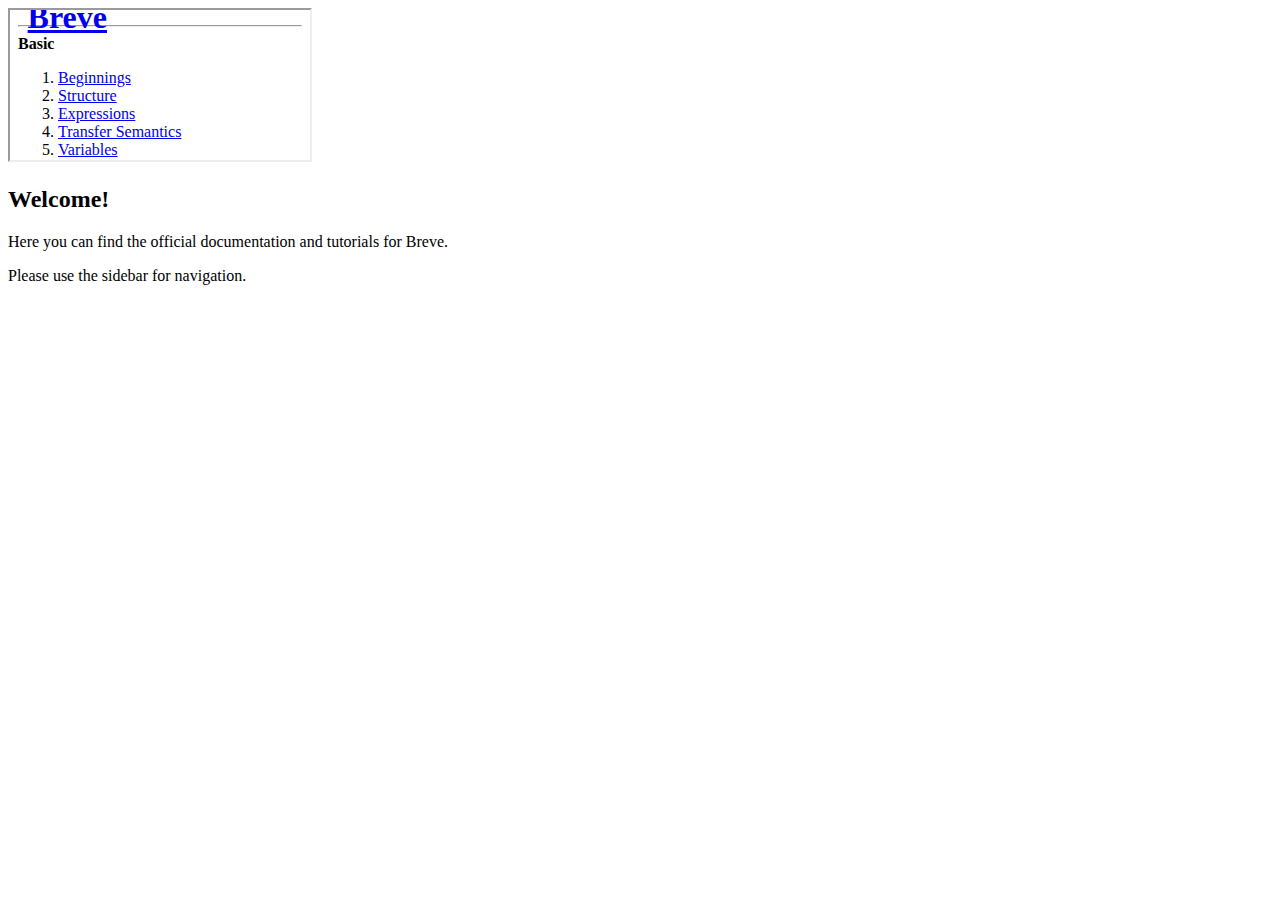
<file: site/page/breve/v1/breve.html>
<!doctype html>
<html>
    <head>
        <meta charset="UTF-8" />
        <title>Breve</title>
        <link rel="icon" href="res/icon/logo-v1b-small.png" />
        <link rel="stylesheet" href="../../../css/style.css" />
    </head>
    <body class="hy" style="background-color: white">
        <div class="hy sidebar">
            <iframe class="hy display" src="nav.html">The fuck?</iframe>
        </div>
        <div class="hy app wide flex vertical center center-text">
            <h2 class="hy">Welcome!</h2>
            <p class="hy">
                Here you can find the official documentation and tutorials for
                Breve.
            </p>
            <p class="hy">Please use the sidebar for navigation.</p>
        </div>
    </body>
</html>
</file>
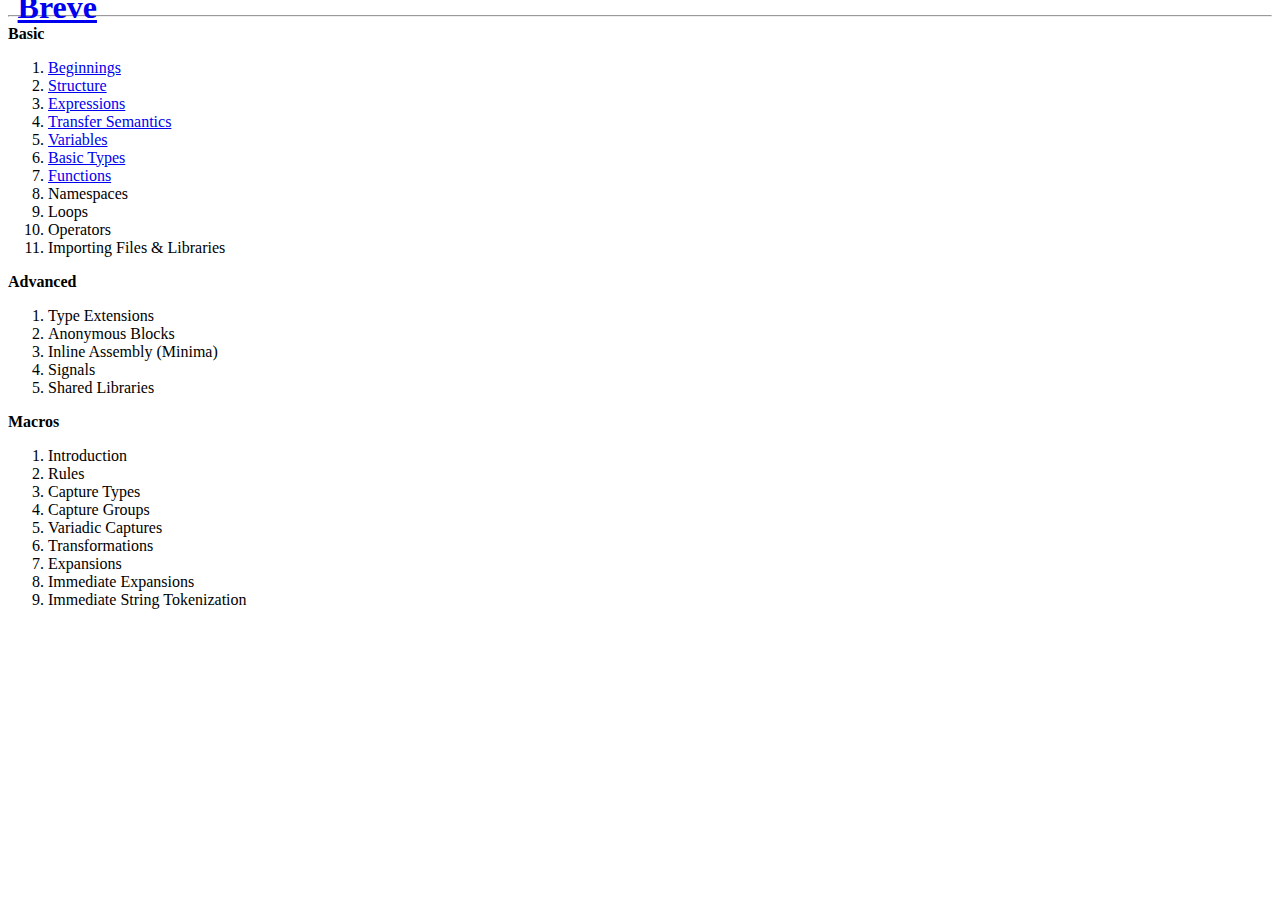
<file: site/page/breve/v1/nav.html>
<!doctype html>
<html>
    <head>
        <meta charset="UTF-8" />
        <title>Breve</title>
        <link rel="icon" href="res/icon/logo-v1b-small.png" />
        <link rel="stylesheet" href="../../../css/style.css" />
    </head>
    <body class="hy" style="background-color: white">
        <a class="hy link" href="breve.html" target="_parent">
            <h1
                class="hy flex vertical center no-color"
                style="box-shadow: none; margin: -0.6em 0.3em"
            >
                Breve
            </h1>
        </a>
        <hr class="hy" />
        <div class="hy">
            <strong>Basic</strong>
            <ol class="hy">
                <li class="hy">
                    <a class="hy link" href="basics/start.html" target="_parent"
                        >Beginnings</a
                    >
                </li>
                <li class="hy">
                    <a
                        class="hy link"
                        href="basics/structure.html"
                        target="_parent"
                        >Structure</a
                    >
                </li>
                <li class="hy">
                    <a
                        class="hy link"
                        href="basics/expressions.html"
                        target="_parent"
                        >Expressions</a
                    >
                </li>
                <li class="hy">
                    <a
                        class="hy link"
                        href="basics/transfer-semantics.html"
                        target="_parent"
                        >Transfer Semantics</a
                    >
                </li>
                <li class="hy">
                    <a
                        class="hy link"
                        href="basics/variables.html"
                        target="_parent"
                        >Variables</a
                    >
                </li>
                <li class="hy">
                    <a
                        class="hy link"
                        href="basics/basic-types.html"
                        target="_parent"
                        >Basic Types</a
                    >
                </li>
                <li class="hy">
                    <a
                        class="hy link"
                        href="basics/functions.html"
                        target="_parent"
                        >Functions</a
                    >
                </li>
                <li class="hy">Namespaces</li>
                <li class="hy">Loops</li>
                <li class="hy">Operators</li>
                <li class="hy">Importing Files & Libraries</li>
            </ol>
            <strong>Advanced</strong>
            <ol class="hy">
                <li class="hy">Type Extensions</li>
                <li class="hy">Anonymous Blocks</li>
                <li class="hy">Inline Assembly (Minima)</li>
                <li class="hy">Signals</li>
                <li class="hy">Shared Libraries</li>
            </ol>
            <strong>Macros</strong>
            <ol class="hy">
                <li class="hy">Introduction</li>
                <li class="hy">Rules</li>
                <li class="hy">Capture Types</li>
                <li class="hy">Capture Groups</li>
                <li class="hy">Variadic Captures</li>
                <li class="hy">Transfor&shy;mations</li>
                <li class="hy">Expansions</li>
                <li class="hy">Immediate Expansions</li>
                <li class="hy">Immediate String Tokenization</li>
            </ol>
        </div>
    </body>
</html>
</file>
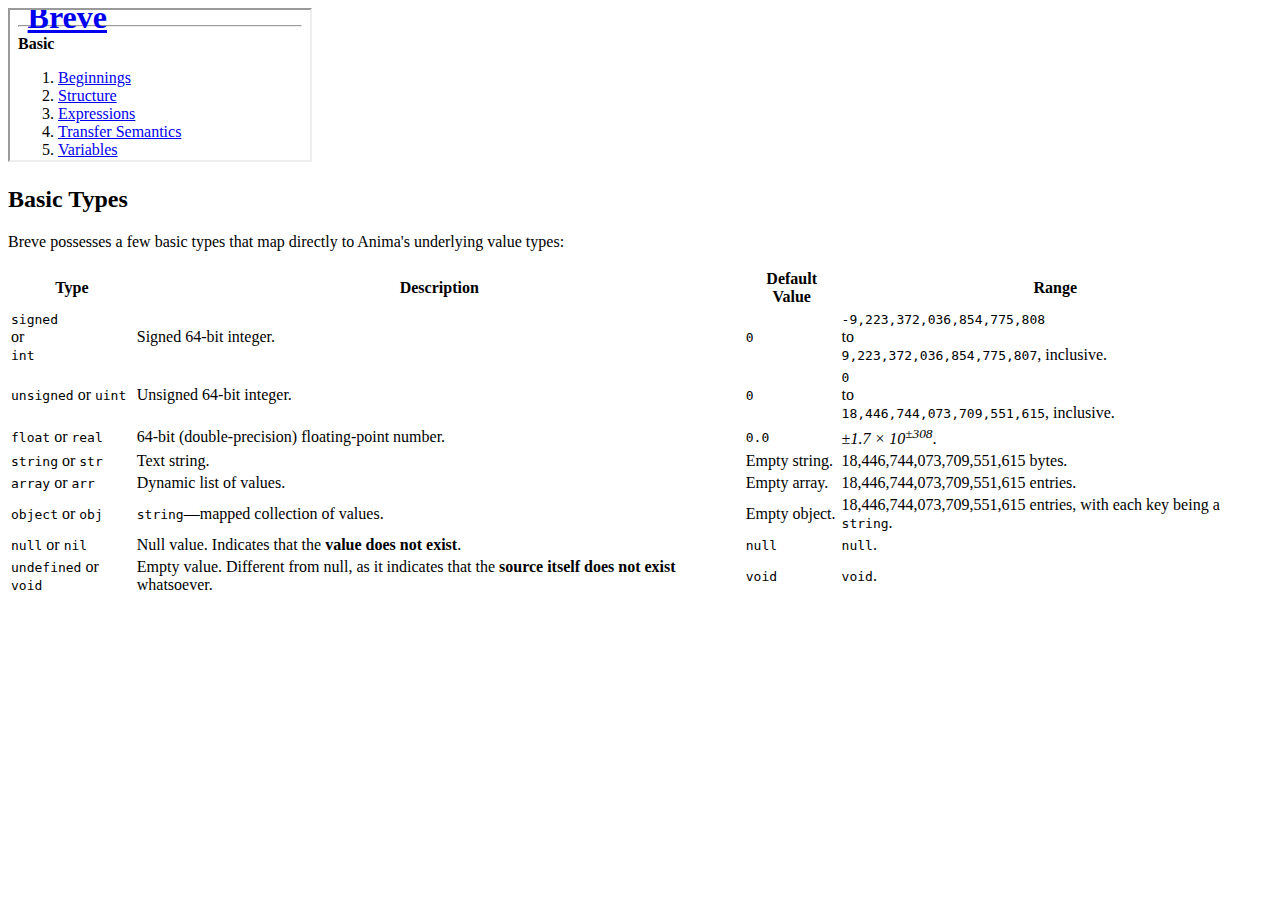
<file: site/page/breve/v1/basics/basic-types.html>
<!doctype html>
<html>
    <head>
        <meta charset="UTF-8" />
        <title>Breve</title>
        <link rel="icon" href="res/icon/logo-v1b-small.png" />
        <link rel="stylesheet" href="../../../../css/style.css" />
    </head>
    <body class="hy" style="background-color: white">
        <div class="hy sidebar">
            <iframe class="hy display" src="../nav.html">The fuck?</iframe>
        </div>
        <div class="hy app wide flex vertical center left-text">
            <h2 class="hy">Basic Types</h2>
            <p class="hy">
                Breve possesses a few basic types that map directly to Anima's
                underlying value types:
            </p>
            <div class="hy card flex horizontal">
                <table class="hy alternate">
                    <tr class="hy">
                        <th class="hy">Type</th>
                        <th class="hy">Description</th>
                        <th class="hy">Default Value</th>
                        <th class="hy">Range</th>
                    </tr>
                    <tr class="hy">
                        <td class="hy center-text">
                            <code class="hy inline"
                                ><span class="kw">signed</span></code
                            ><br />
                            or<br />
                            <code class="hy inline"
                                ><span class="kw">int</span></code
                            >
                        </td>
                        <td class="hy">Signed 64-bit integer.</td>
                        <td class="hy">
                            <code class="hy inline"
                                ><span class="num">0</span></code
                            >
                        </td>
                        <td class="hy">
                            <code class="hy inline"
                                ><span class="num"
                                    >-9,223,372,036,854,775,808</span
                                ></code
                            ><br />
                            to<br />
                            <code class="hy inline">
                                <span class="num"
                                    >9,223,372,036,854,775,807</span
                                ></code
                            >, inclusive.
                        </td>
                    </tr>
                    <tr class="hy">
                        <td class="hy center-text">
                            <code class="hy inline"
                                ><span class="kw">unsigned</span></code
                            >
                            or
                            <code class="hy inline"
                                ><span class="kw">uint</span></code
                            >
                        </td>
                        <td class="hy">Unsigned 64-bit integer.</td>
                        <td class="hy">
                            <code class="hy inline"
                                ><span class="num">0</span></code
                            >
                        </td>
                        <td class="hy">
                            <code class="hy inline"
                                ><span class="num">0</span></code
                            ><br />
                            to<br />
                            <code class="hy inline">
                                <span class="num"
                                    >18,446,744,073,709,551,615</span
                                ></code
                            >, inclusive.
                        </td>
                    </tr>
                    <tr class="hy">
                        <td class="hy center-text">
                            <code class="hy inline"
                                ><span class="kw">float</span></code
                            >
                            or
                            <code class="hy inline"
                                ><span class="kw">real</span></code
                            >
                        </td>
                        <td class="hy">
                            64-bit (double-precision) floating-point number.
                        </td>
                        <td class="hy">
                            <code class="hy inline"
                                ><span class="num">0.0</span></code
                            >
                        </td>
                        <td class="hy">
                            <span
                                style="
                                    font-family:
                                        Cambria, Cochin, Georgia, Times,
                                        &quot;Times New Roman&quot;, serif;
                                "
                                ><em
                                    >&PlusMinus;1.7 &times; 10<sup
                                        >&PlusMinus;308</sup
                                    ></em
                                ></span
                            >.
                        </td>
                    </tr>
                    <tr class="hy">
                        <td class="hy center-text">
                            <code class="hy inline"
                                ><span class="kw">string</span></code
                            >
                            or
                            <code class="hy inline"
                                ><span class="kw">str</span></code
                            >
                        </td>
                        <td class="hy">Text string.</td>
                        <td class="hy">Empty string.</td>
                        <td class="hy">18,446,744,073,709,551,615 bytes.</td>
                    </tr>
                    <tr class="hy">
                        <td class="hy center-text">
                            <code class="hy inline"
                                ><span class="kw">array</span></code
                            >
                            or
                            <code class="hy inline"
                                ><span class="kw">arr</span></code
                            >
                        </td>
                        <td class="hy">Dynamic list of values.</td>
                        <td class="hy">Empty array.</td>
                        <td class="hy">18,446,744,073,709,551,615 entries.</td>
                    </tr>
                    <tr class="hy">
                        <td class="hy center-text">
                            <code class="hy inline"
                                ><span class="kw">object</span></code
                            >
                            or
                            <code class="hy inline"
                                ><span class="kw">obj</span></code
                            >
                        </td>
                        <td class="hy">
                            <code class="hy inline"
                                ><span class="kw">string</span></code
                            >&mdash;mapped collection of values.
                        </td>
                        <td class="hy">Empty object.</td>
                        <td class="hy">
                            18,446,744,073,709,551,615 entries, with each key
                            being a
                            <code class="hy inline"
                                ><span class="kw">string</span></code
                            >.
                        </td>
                    </tr>
                    <tr class="hy">
                        <td class="hy center-text">
                            <code class="hy inline"
                                ><span class="kw">null</span></code
                            >
                            or
                            <code class="hy inline"
                                ><span class="kw">nil</span></code
                            >
                        </td>
                        <td class="hy">
                            Null value. Indicates that the
                            <strong>value does not exist</strong>.
                        </td>
                        <td class="hy">
                            <code class="hy inline"
                                ><span class="kw">null</span></code
                            >
                        </td>
                        <td class="hy">
                            <code class="hy inline"
                                ><span class="num">null</span></code
                            >.
                        </td>
                    </tr>
                    <tr class="hy">
                        <td class="hy center-text">
                            <code class="hy inline"
                                ><span class="kw">undefined</span></code
                            >
                            or
                            <code class="hy inline"
                                ><span class="kw">void</span></code
                            >
                        </td>
                        <td class="hy">
                            Empty value. Different from null, as it indicates
                            that the
                            <strong>source itself does not exist</strong>
                            whatsoever.
                        </td>
                        <td class="hy">
                            <code class="hy inline"
                                ><span class="kw">void</span></code
                            >
                        </td>
                        <td class="hy">
                            <code class="hy inline"
                                ><span class="num">void</span></code
                            >.
                        </td>
                    </tr>
                </table>
            </div>
        </div>
    </body>
</html>
</file>
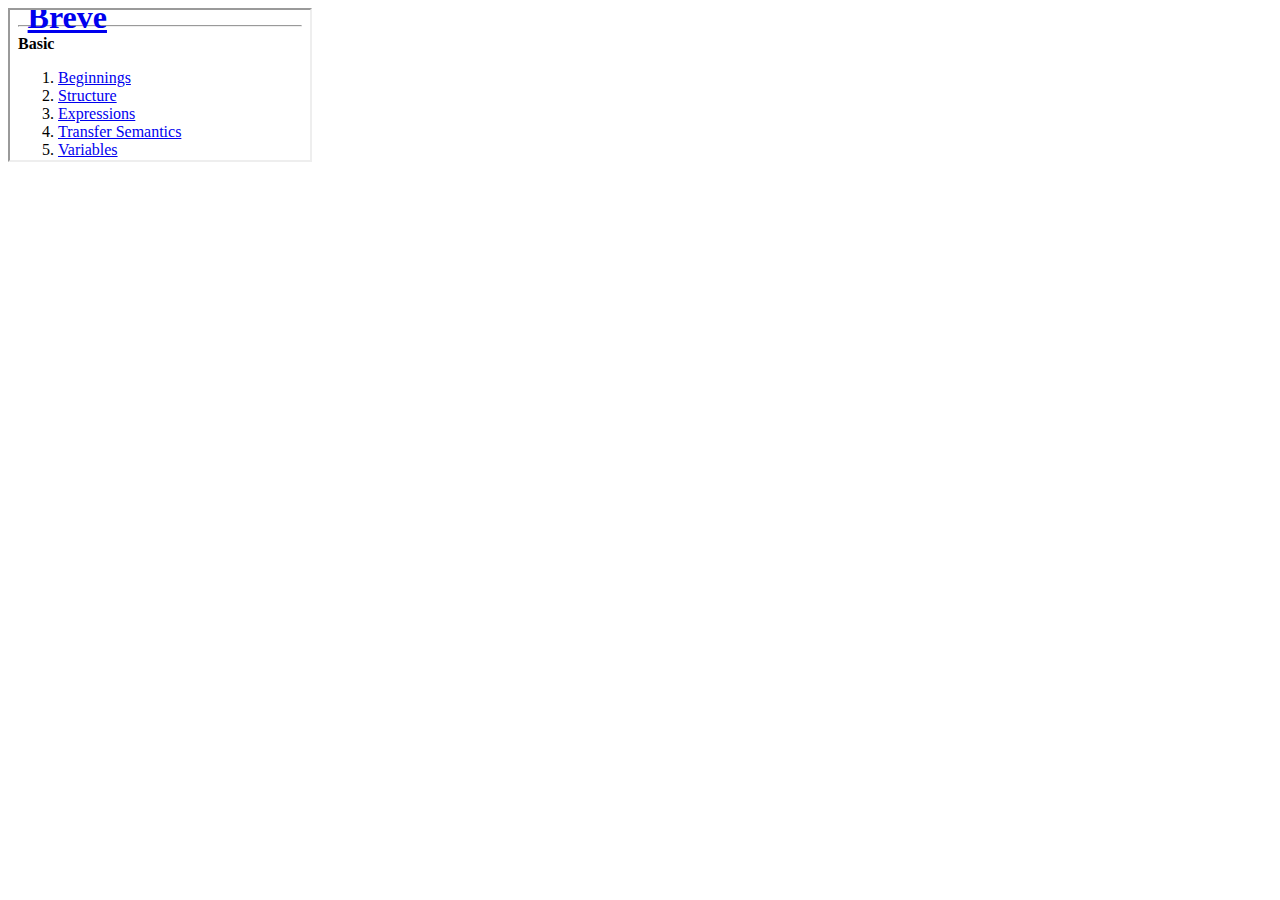
<file: site/page/breve/v1/basics/blocks.html>
<!doctype html>
<html>
    <head>
        <meta charset="UTF-8" />
        <title>Breve</title>
        <link rel="icon" href="res/icon/logo-v1b-small.png" />
        <link rel="stylesheet" href="../../../../css/style.css" />
    </head>
    <body class="hy" style="background-color: white">
        <div class="hy sidebar">
            <iframe class="hy display" src="../nav.html">The fuck?</iframe>
        </div>
    </body>
</html>
</file>
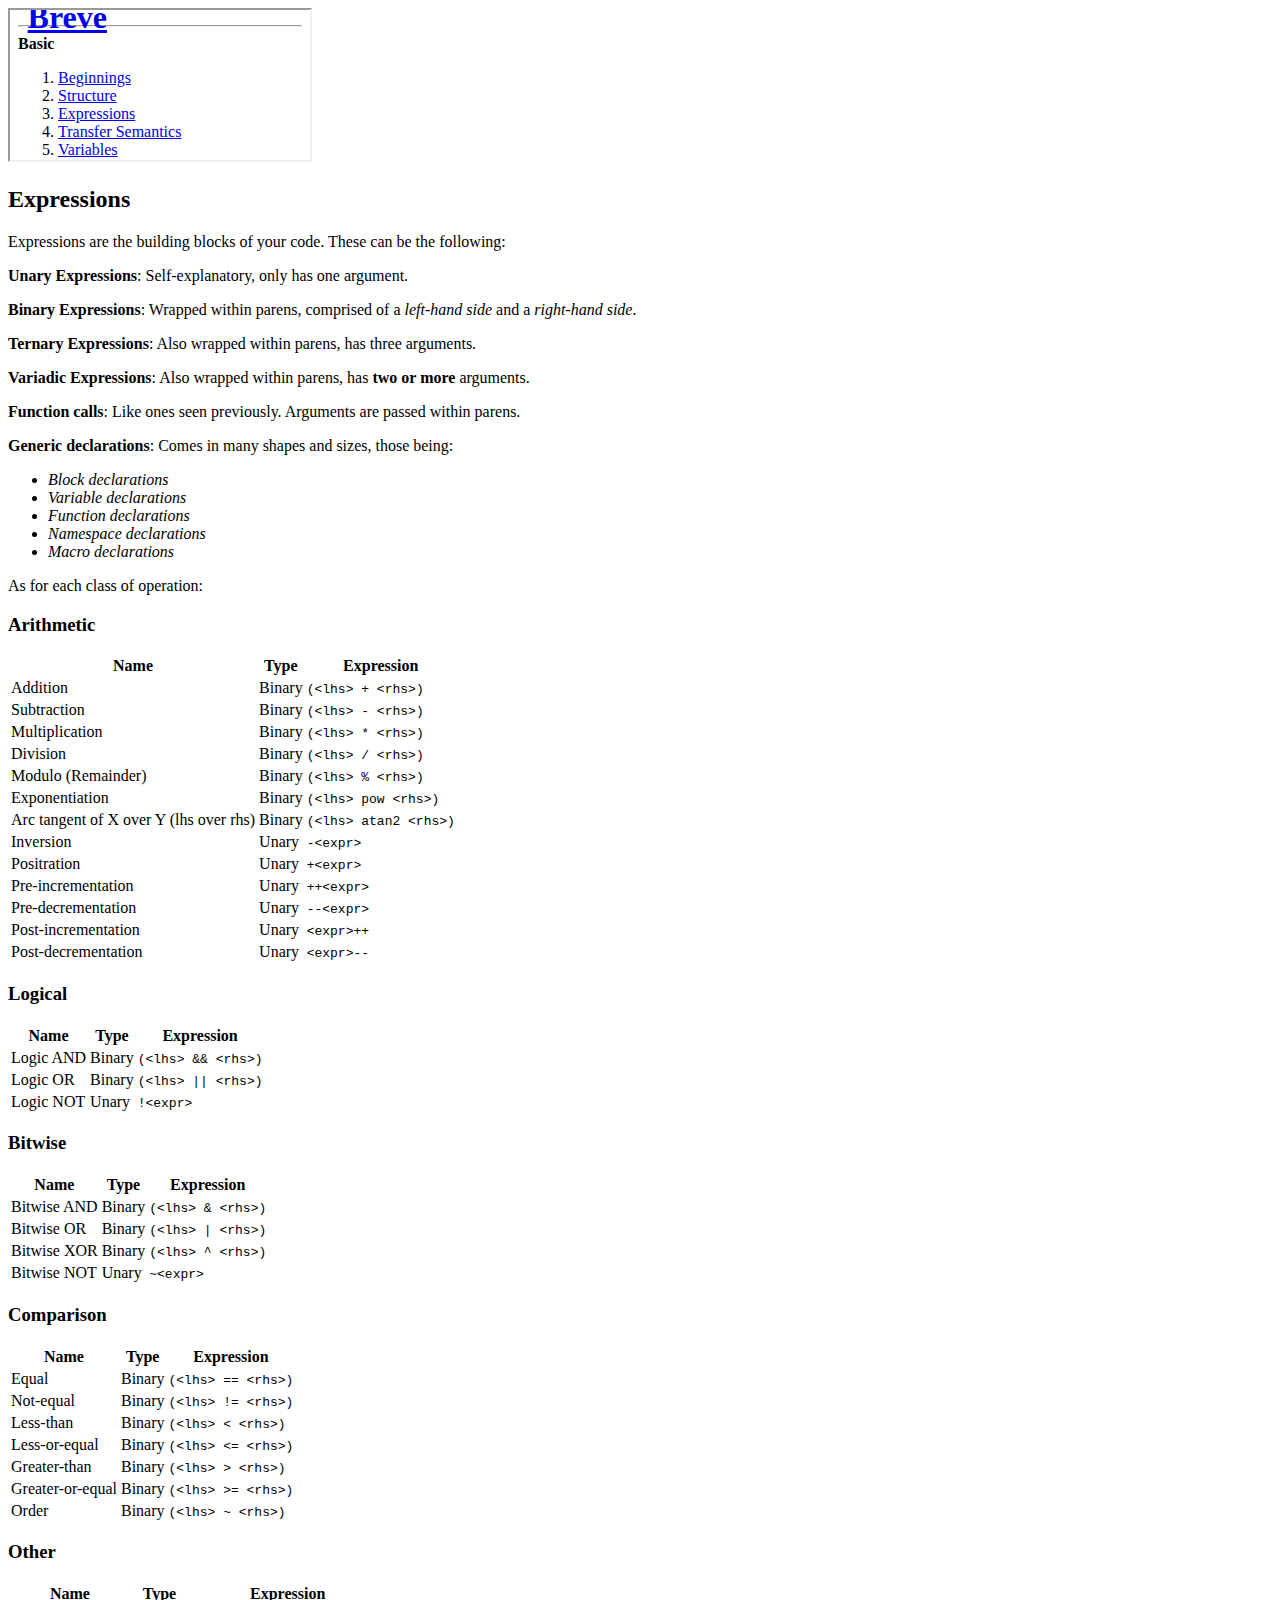
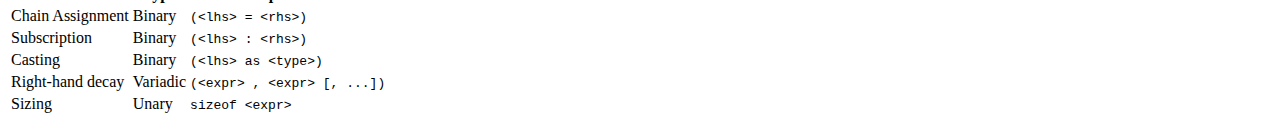
<file: site/page/breve/v1/basics/expressions.html>
<!doctype html>
<html>
    <head>
        <meta charset="UTF-8" />
        <title>Breve</title>
        <link rel="icon" href="res/icon/logo-v1b-small.png" />
        <link rel="stylesheet" href="../../../../css/style.css" />
    </head>
    <body class="hy" style="background-color: white">
        <div class="hy sidebar">
            <iframe class="hy display" src="../nav.html">The fuck?</iframe>
        </div>
        <div class="hy app wide flex vertical center left-text">
            <h2 class="hy">Expressions</h2>
            <p class="hy">
                Expressions are the building blocks of your code. These can be
                the following:
            </p>
            <p class="hy">
                <strong>Unary Expressions</strong>: Self-explanatory, only has
                one argument.
            </p>
            <p class="hy">
                <strong>Binary Expressions</strong>: Wrapped within parens,
                comprised of a <em>left-hand side</em> and a
                <em>right-hand side</em>.
            </p>
            <p class="hy">
                <strong>Ternary Expressions</strong>: Also wrapped within
                parens, has three arguments.
            </p>
            <p class="hy">
                <strong>Variadic Expressions</strong>: Also wrapped within
                parens, has <strong>two or more</strong> arguments.
            </p>
            <p class="hy">
                <strong>Function calls</strong>: Like ones seen previously.
                Arguments are passed within parens.
            </p>
            <p class="hy">
                <strong>Generic declarations</strong>: Comes in many shapes and
                sizes, those being:
            </p>
            <ul>
                <li><em>Block declarations</em></li>
                <li><em>Variable declarations</em></li>
                <li><em>Function declarations</em></li>
                <li><em>Namespace declarations</em></li>
                <li><em>Macro declarations</em></li>
            </ul>
            <p class="hy">As for each class of operation:</p>
            <h3 class="hy">Arithmetic</h3>
            <table class="hy alternate">
                <tr class="hy">
                    <th class="hy">Name</th>
                    <th class="hy">Type</th>
                    <th class="hy">Expression</th>
                </tr>
                <tr class="hy">
                    <td class="hy">Addition</td>
                    <td class="hy">Binary</td>
                    <td class="hy">
                        <code class="hy inline"
                            ><span class="op">(</span>&lt;lhs&gt;
                            <span class="op">+</span> &lt;rhs&gt;<span
                                class="op"
                                >)</span
                            ></code
                        >
                    </td>
                </tr>
                <tr class="hy">
                    <td class="hy">Subtraction</td>
                    <td class="hy">Binary</td>
                    <td class="hy">
                        <code class="hy inline"
                            ><span class="op">(</span>&lt;lhs&gt;
                            <span class="op">-</span> &lt;rhs&gt;<span
                                class="op"
                                >)</span
                            ></code
                        >
                    </td>
                </tr>
                <tr class="hy">
                    <td class="hy">Multiplication</td>
                    <td class="hy">Binary</td>
                    <td class="hy">
                        <code class="hy inline"
                            ><span class="op">(</span>&lt;lhs&gt;
                            <span class="op">*</span> &lt;rhs&gt;<span
                                class="op"
                                >)</span
                            ></code
                        >
                    </td>
                </tr>
                <tr class="hy">
                    <td class="hy">Division</td>
                    <td class="hy">Binary</td>
                    <td class="hy">
                        <code class="hy inline"
                            ><span class="op">(</span>&lt;lhs&gt;
                            <span class="op">/</span> &lt;rhs&gt;<span
                                class="op"
                                >)</span
                            ></code
                        >
                    </td>
                </tr>
                <tr class="hy">
                    <td class="hy">Modulo (Remainder)</td>
                    <td class="hy">Binary</td>
                    <td class="hy">
                        <code class="hy inline"
                            ><span class="op">(</span>&lt;lhs&gt;
                            <span class="op">%</span> &lt;rhs&gt;<span
                                class="op"
                                >)</span
                            ></code
                        >
                    </td>
                </tr>
                <tr class="hy">
                    <td class="hy">Exponentiation</td>
                    <td class="hy">Binary</td>
                    <td class="hy">
                        <code class="hy inline"
                            ><span class="op">(</span>&lt;lhs&gt;
                            <span class="kw">pow</span> &lt;rhs&gt;<span
                                class="op"
                                >)</span
                            ></code
                        >
                    </td>
                </tr>
                <tr class="hy">
                    <td class="hy">Arc tangent of X over Y (lhs over rhs)</td>
                    <td class="hy">Binary</td>
                    <td class="hy">
                        <code class="hy inline"
                            ><span class="op">(</span>&lt;lhs&gt;
                            <span class="kw">atan2</span> &lt;rhs&gt;<span
                                class="op"
                                >)</span
                            ></code
                        >
                    </td>
                </tr>
                <tr class="hy">
                    <td class="hy">Inversion</td>
                    <td class="hy">Unary</td>
                    <td class="hy">
                        <code class="hy inline">
                            <span class="op">-</span>&lt;expr&gt;</code
                        >
                    </td>
                </tr>
                <tr class="hy">
                    <td class="hy">Positration</td>
                    <td class="hy">Unary</td>
                    <td class="hy">
                        <code class="hy inline">
                            <span class="op">+</span>&lt;expr&gt;</code
                        >
                    </td>
                </tr>
                <tr class="hy">
                    <td class="hy">Pre-incrementation</td>
                    <td class="hy">Unary</td>
                    <td class="hy">
                        <code class="hy inline">
                            <span class="op">++</span>&lt;expr&gt;</code
                        >
                    </td>
                </tr>
                <tr class="hy">
                    <td class="hy">Pre-decrementation</td>
                    <td class="hy">Unary</td>
                    <td class="hy">
                        <code class="hy inline">
                            <span class="op">--</span>&lt;expr&gt;</code
                        >
                    </td>
                </tr>
                <tr class="hy">
                    <td class="hy">Post-incrementation</td>
                    <td class="hy">Unary</td>
                    <td class="hy">
                        <code class="hy inline">
                            &lt;expr&gt;<span class="op">++</span></code
                        >
                    </td>
                </tr>
                <tr class="hy">
                    <td class="hy">Post-decrementation</td>
                    <td class="hy">Unary</td>
                    <td class="hy">
                        <code class="hy inline">
                            &lt;expr&gt;<span class="op">--</span></code
                        >
                    </td>
                </tr>
            </table>
            <h3 class="hy">Logical</h3>
            <table class="hy alternate">
                <tr class="hy">
                    <th class="hy">Name</th>
                    <th class="hy">Type</th>
                    <th class="hy">Expression</th>
                </tr>
                <tr class="hy">
                    <td class="hy">Logic AND</td>
                    <td class="hy">Binary</td>
                    <td class="hy">
                        <code class="hy inline"
                            ><span class="op">(</span>&lt;lhs&gt;
                            <span class="op">&&</span> &lt;rhs&gt;<span
                                class="op"
                                >)</span
                            ></code
                        >
                    </td>
                </tr>
                <tr class="hy">
                    <td class="hy">Logic OR</td>
                    <td class="hy">Binary</td>
                    <td class="hy">
                        <code class="hy inline"
                            ><span class="op">(</span>&lt;lhs&gt;
                            <span class="op">||</span> &lt;rhs&gt;<span
                                class="op"
                                >)</span
                            ></code
                        >
                    </td>
                </tr>
                <tr class="hy">
                    <td class="hy">Logic NOT</td>
                    <td class="hy">Unary</td>
                    <td class="hy">
                        <code class="hy inline"
                            ><span class="op">!</span>&lt;expr&gt;</code
                        >
                    </td>
                </tr>
            </table>
            <h3 class="hy">Bitwise</h3>
            <table class="hy alternate">
                <tr class="hy">
                    <th class="hy">Name</th>
                    <th class="hy">Type</th>
                    <th class="hy">Expression</th>
                </tr>
                <tr class="hy">
                    <td class="hy">Bitwise AND</td>
                    <td class="hy">Binary</td>
                    <td class="hy">
                        <code class="hy inline"
                            ><span class="op">(</span>&lt;lhs&gt;
                            <span class="op">&</span> &lt;rhs&gt;<span
                                class="op"
                                >)</span
                            ></code
                        >
                    </td>
                </tr>
                <tr class="hy">
                    <td class="hy">Bitwise OR</td>
                    <td class="hy">Binary</td>
                    <td class="hy">
                        <code class="hy inline"
                            ><span class="op">(</span>&lt;lhs&gt;
                            <span class="op">|</span> &lt;rhs&gt;<span
                                class="op"
                                >)</span
                            ></code
                        >
                    </td>
                </tr>
                <tr class="hy">
                    <td class="hy">Bitwise XOR</td>
                    <td class="hy">Binary</td>
                    <td class="hy">
                        <code class="hy inline"
                            ><span class="op">(</span>&lt;lhs&gt;
                            <span class="op">^</span> &lt;rhs&gt;<span
                                class="op"
                                >)</span
                            ></code
                        >
                    </td>
                </tr>
                <tr class="hy">
                    <td class="hy">Bitwise NOT</td>
                    <td class="hy">Unary</td>
                    <td class="hy">
                        <code class="hy inline"
                            ><span class="op">~</span>&lt;expr&gt;</code
                        >
                    </td>
                </tr>
            </table>
            <h3 class="hy">Comparison</h3>
            <table class="hy alternate">
                <tr class="hy">
                    <th class="hy">Name</th>
                    <th class="hy">Type</th>
                    <th class="hy">Expression</th>
                </tr>
                <tr class="hy">
                    <td class="hy">Equal</td>
                    <td class="hy">Binary</td>
                    <td class="hy">
                        <code class="hy inline"
                            ><span class="op">(</span>&lt;lhs&gt;
                            <span class="op">==</span> &lt;rhs&gt;<span
                                class="op"
                                >)</span
                            ></code
                        >
                    </td>
                </tr>
                <tr class="hy">
                    <td class="hy">Not-equal</td>
                    <td class="hy">Binary</td>
                    <td class="hy">
                        <code class="hy inline"
                            ><span class="op">(</span>&lt;lhs&gt;
                            <span class="op">!=</span> &lt;rhs&gt;<span
                                class="op"
                                >)</span
                            ></code
                        >
                    </td>
                </tr>
                <tr class="hy">
                    <td class="hy">Less-than</td>
                    <td class="hy">Binary</td>
                    <td class="hy">
                        <code class="hy inline"
                            ><span class="op">(</span>&lt;lhs&gt;
                            <span class="op">&lt;</span> &lt;rhs&gt;<span
                                class="op"
                                >)</span
                            ></code
                        >
                    </td>
                </tr>
                <tr class="hy">
                    <td class="hy">Less-or-equal</td>
                    <td class="hy">Binary</td>
                    <td class="hy">
                        <code class="hy inline"
                            ><span class="op">(</span>&lt;lhs&gt;
                            <span class="op">&lt;=</span> &lt;rhs&gt;<span
                                class="op"
                                >)</span
                            ></code
                        >
                    </td>
                </tr>
                <tr class="hy">
                    <td class="hy">Greater-than</td>
                    <td class="hy">Binary</td>
                    <td class="hy">
                        <code class="hy inline"
                            ><span class="op">(</span>&lt;lhs&gt;
                            <span class="op">&gt;</span> &lt;rhs&gt;<span
                                class="op"
                                >)</span
                            ></code
                        >
                    </td>
                </tr>
                <tr class="hy">
                    <td class="hy">Greater-or-equal</td>
                    <td class="hy">Binary</td>
                    <td class="hy">
                        <code class="hy inline"
                            ><span class="op">(</span>&lt;lhs&gt;
                            <span class="op">&gt;=</span> &lt;rhs&gt;<span
                                class="op"
                                >)</span
                            ></code
                        >
                    </td>
                </tr>
                <tr class="hy">
                    <td class="hy">Order</td>
                    <td class="hy">Binary</td>
                    <td class="hy">
                        <code class="hy inline"
                            ><span class="op">(</span>&lt;lhs&gt;
                            <span class="op">~</span> &lt;rhs&gt;<span
                                class="op"
                                >)</span
                            ></code
                        >
                    </td>
                </tr>
            </table>
            <h3 class="hy">Other</h3>
            <table class="hy alternate">
                <tr class="hy">
                    <th class="hy">Name</th>
                    <th class="hy">Type</th>
                    <th class="hy">Expression</th>
                </tr>
                <tr class="hy">
                    <td class="hy">Chain Assignment</td>
                    <td class="hy">Binary</td>
                    <td class="hy">
                        <code class="hy inline"
                            ><span class="op">(</span>&lt;lhs&gt;
                            <span class="op">=</span> &lt;rhs&gt;<span
                                class="op"
                                >)</span
                            ></code
                        >
                    </td>
                </tr>
                <tr class="hy">
                    <td class="hy">Subscription</td>
                    <td class="hy">Binary</td>
                    <td class="hy">
                        <code class="hy inline"
                            ><span class="op">(</span>&lt;lhs&gt;
                            <span class="op">:</span> &lt;rhs&gt;<span
                                class="op"
                                >)</span
                            ></code
                        >
                    </td>
                </tr>
                <tr class="hy">
                    <td class="hy">Casting</td>
                    <td class="hy">Binary</td>
                    <td class="hy">
                        <code class="hy inline"
                            ><span class="op">(</span>&lt;lhs&gt;
                            <span class="kw">as</span> &lt;type&gt;<span
                                class="op"
                                >)</span
                            ></code
                        >
                    </td>
                </tr>
                <tr class="hy">
                    <td class="hy">Right-hand decay</td>
                    <td class="hy">Variadic</td>
                    <td class="hy">
                        <code class="hy inline"
                            ><span class="op">(</span>&lt;expr&gt;
                            <span class="op">,</span> &lt;expr&gt;
                            <span class="memo">[</span><span class="op">,</span>
                            <span class="memo">...]</span
                            ><span class="op">)</span></code
                        >
                    </td>
                </tr>
                <tr class="hy">
                    <td class="hy">Sizing</td>
                    <td class="hy">Unary</td>
                    <td class="hy">
                        <code class="hy inline"
                            ><span class="kw">sizeof</span> &lt;expr&gt;</code
                        >
                    </td>
                </tr>
            </table>
        </div>
    </body>
</html>
</file>
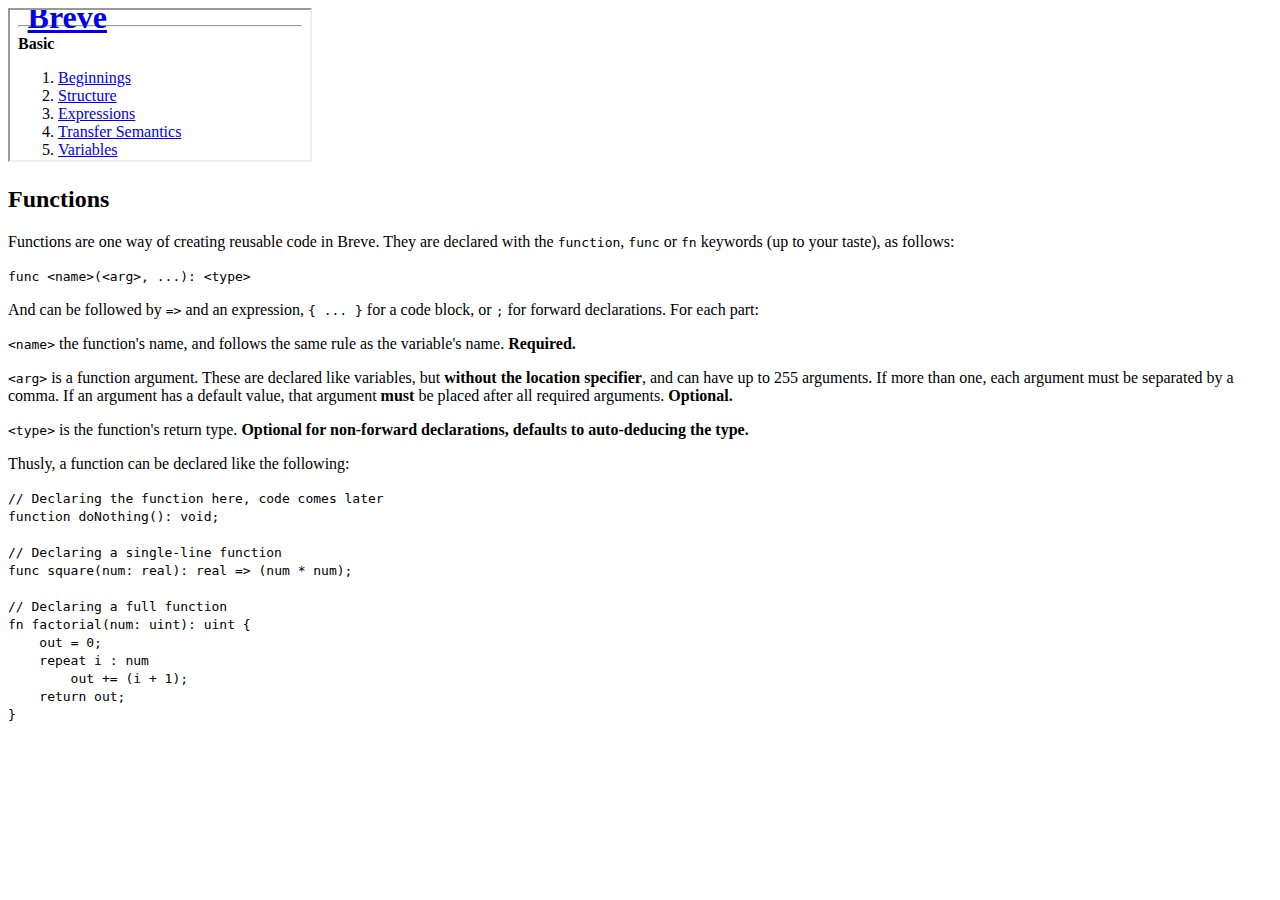
<file: site/page/breve/v1/basics/functions.html>
<!doctype html>
<html>
    <head>
        <meta charset="UTF-8" />
        <title>Breve</title>
        <link rel="icon" href="res/icon/logo-v1b-small.png" />
        <link rel="stylesheet" href="../../../../css/style.css" />
    </head>
    <body class="hy" style="background-color: white">
        <div class="hy sidebar">
            <iframe class="hy display" src="../nav.html">The fuck?</iframe>
        </div>
        <div class="hy app wide flex vertical center left-text">
            <h2 class="hy">Functions</h2>
            <p class="hy">
                Functions are one way of creating reusable code in Breve. They
                are declared with the
                <code class="hy inline"><span class="kw">function</span></code
                >,
                <code class="hy inline"><span class="kw">func</span></code> or
                <code class="hy inline"><span class="kw">fn</span></code>
                keywords (up to your taste), as follows:
            </p>
            <code class="hy block">
                <span class="kw">func</span> &lt;name&gt;<span class="op"
                    >(</span
                >&lt;arg&gt;<span class="op">,</span>
                <span class="memo">...</span
                ><span class="op">): </span> &lt;type&gt;</code
            >
            <p class="hy">
                And can be followed by
                <code class="hy inline"><span class="op">=&gt;</span></code> and
                an expression,
                <code class="hy inline"
                    ><span class="op">{</span> <span class="memo">...</span>
                    <span class="op">}</span></code
                >
                for a code block, or
                <code class="hy inline"><span class="op">;</span></code> for
                forward declarations. For each part:
            </p>
            <p class="hy">
                <code class="hy inline">&lt;name&gt;</code> the function's name,
                and follows the same rule as the variable's name.
                <strong>Required.</strong>
            </p>
            <p class="hy">
                <code class="hy inline">&lt;arg&gt;</code> is a function
                argument. These are declared like variables, but
                <strong>without the location specifier</strong>, and can have up
                to 255 arguments. If more than one, each argument must be
                separated by a comma. If an argument has a default value, that
                argument <strong>must</strong> be placed after all required
                arguments.
                <strong>Optional.</strong>
            </p>
            <p class="hy">
                <code class="hy inline">&lt;type&gt;</code> is the function's
                return type.
                <strong
                    >Optional for non-forward declarations, defaults to
                    auto-deducing the type.</strong
                >
            </p>
            <p class="hy">
                Thusly, a function can be declared like the following:
            </p>
            <code class="hy block">
                <span class="memo"
                    >// Declaring the function here, code comes later</span
                ><br />
                <span class="kw">function</span>
                <span class="fn">doNothing</span><span class="op">():</span>
                <span class="kw">void</span><span class="op">;</span
                ><br /><br />
                <span class="memo">// Declaring a single-line function</span
                ><br />
                <span class="kw">func</span> <span class="fn">square</span
                ><span class="op">(</span>num<span class="op">:</span>
                <span class="kw">real</span><span class="op">):</span>
                <span class="kw">real</span> <span class="op">=&gt; (</span>num
                <span class="op">*</span> num<span class="op">);</span
                ><br /><br />
                <span class="memo">// Declaring a full function</span><br />
                <span class="kw">fn</span> <span class="fn">factorial</span
                ><span class="op">(</span>num<span class="op">:</span>
                <span class="kw">uint</span><span class="op">):</span>
                <span class="kw">uint</span>
                <span class="op">{</span><br />
                &nbsp;&nbsp;&nbsp;&nbsp;out <span class="op">=</span>
                <span class="num">0</span><span class="op">;</span><br />
                &nbsp;&nbsp;&nbsp;&nbsp;<span class="kw">repeat</span> i
                <span class="op">:</span> num
                <br />
                &nbsp;&nbsp;&nbsp;&nbsp;&nbsp;&nbsp;&nbsp;&nbsp;out
                <span class="op">+=</span> <span class="op">(</span>i
                <span class="op">+</span> <span class="num">1</span
                ><span class="op">);</span><br />
                &nbsp;&nbsp;&nbsp;&nbsp;<span class="kw">return</span> out<span
                    class="op"
                    >;</span
                ><br />
                <span class="op">}</span><br /><br />
            </code>
        </div>
    </body>
</html>
</file>
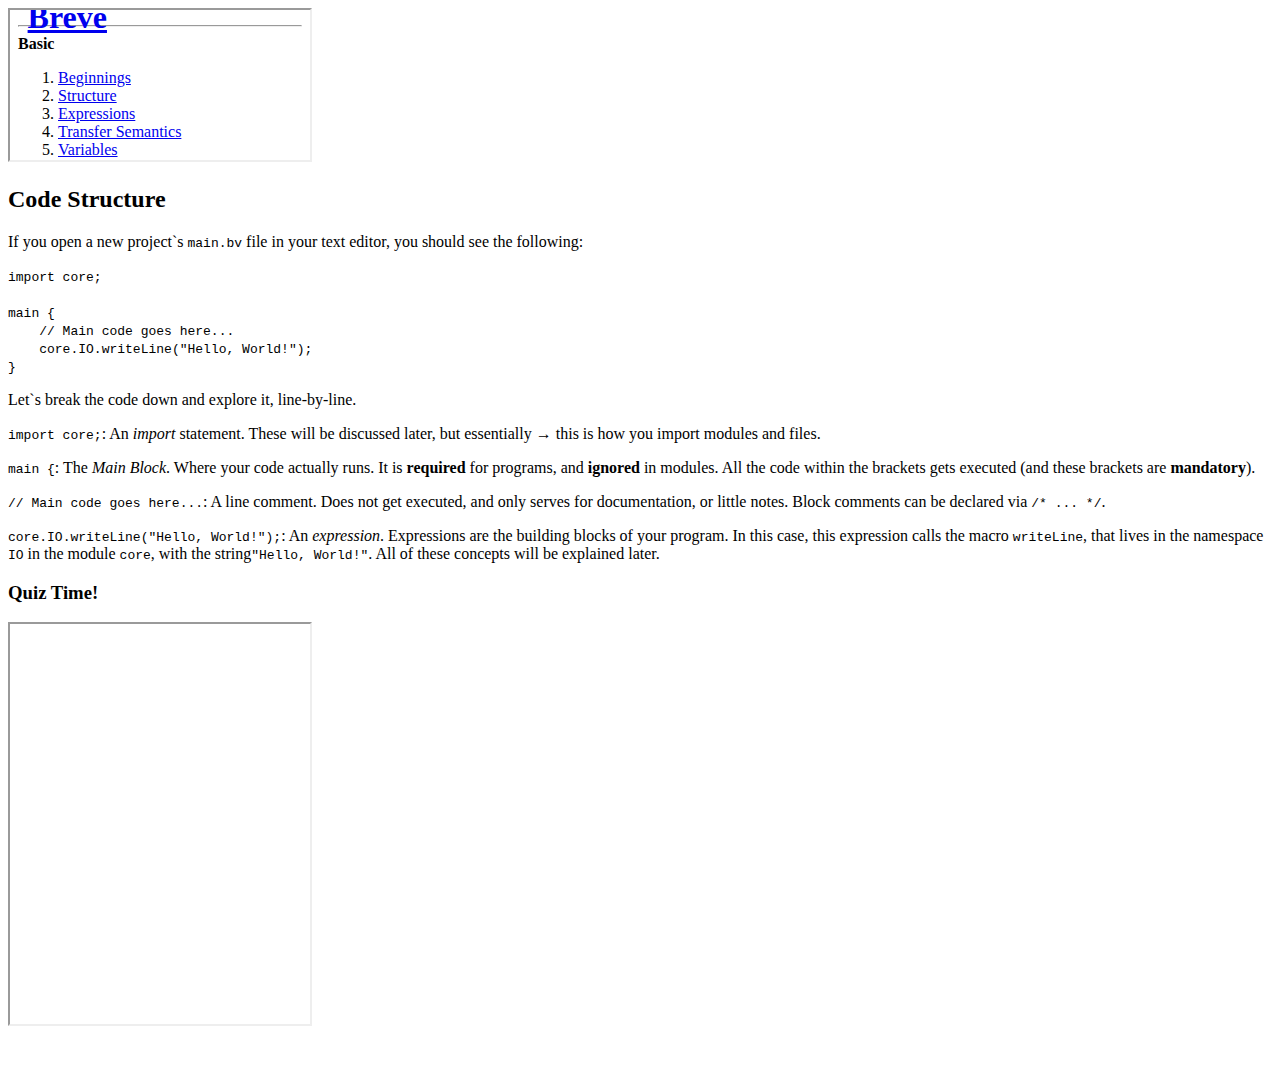
<file: site/page/breve/v1/basics/structure.html>
<!doctype html>
<html>
    <head>
        <meta charset="UTF-8" />
        <title>Breve</title>
        <link rel="icon" href="res/icon/logo-v1b-small.png" />
        <link rel="stylesheet" href="../../../../css/style.css" />
    </head>
    <body class="hy" style="background-color: white">
        <div class="hy sidebar">
            <iframe class="hy display" src="../nav.html">The fuck?</iframe>
        </div>
        <div class="hy app wide flex vertical center left-text">
            <h2 class="hy">Code Structure</h2>
            <p class="hy">
                If you open a new project`s
                <code class="hy inline">main.bv</code> file in your text editor,
                you should see the following:
            </p>
            <code class="hy block">
                <span class="kw">import</span>
                core<span class="op">;</span> <br /><br />
                <span class="kw">main</span>
                <span class="op">{</span><br />
                &nbsp;&nbsp;&nbsp;&nbsp;<span class="memo"
                    >// Main code goes here...</span
                ><br />
                &nbsp;&nbsp;&nbsp;&nbsp;core<span class="op">.</span>IO<span
                    class="op"
                    >.</span
                ><span class="macro">writeLine</span><span class="op">(</span
                ><span class="str">"Hello, World!"</span
                ><span class="op">);</span><br />
                <span class="op">}</span>
            </code>
            <p class="hy">
                Let`s break the code down and explore it, line-by-line.
            </p>
            <p class="hy">
                <code class="hy inline"
                    ><span class="kw">import</span> core<span class="op"
                        >;</span
                    ></code
                >: An <em>import</em> statement. These will be discussed later,
                but essentially &RightArrow; this is how you import modules and
                files.
            </p>
            <p class="hy">
                <code class="hy inline">
                    <span class="kw">main</span>
                    <span class="op">{</span></code
                >: The <em>Main Block</em>. Where your code actually runs. It is
                <strong>required</strong> for programs, and
                <strong>ignored</strong> in modules. All the code within the
                brackets gets executed (and these brackets are
                <strong>mandatory</strong>).
            </p>
            <p class="hy">
                <code class="hy inline">
                    <span class="memo">// Main code goes here...</span></code
                >: A line comment. Does not get executed, and only serves for
                documentation, or little notes. Block comments can be declared
                via
                <code class="hy inline">
                    <span class="memo">/* ... */</span></code
                >.
            </p>
            <p class="hy">
                <code class="hy inline">
                    core<span class="op">.</span>IO<span class="op">.</span
                    ><span class="macro">writeLine</span><span class="op">(</span
                    ><span class="str">"Hello, World!"</span
                    ><span class="op">);</span></code
                >: An <em>expression</em>. Expressions are the building blocks
                of your program. In this case, this expression calls the macro
                <code class="hy inline"
                    ><span class="macro">writeLine</span></code
                >, that lives in the namespace
                <code class="hy inline">IO</code> in the module
                <code class="hy inline">core</code>, with the string<code
                    class="hy inline"
                    ><span class="str">"Hello, World!"</span></code
                >. All of these concepts will be explained later.
            </p>
            <div class="hy card" style="min-height: 30em;">
                <h3 class="hy">Quiz Time!</h3>
                <iframe class="hy" style="height: 25em;" src="../../../component/quiz.html?::{
                    `question`: `If we were to compile and run this code, what would it do?`,
                    `answers`: [
                        {`value`:`It would give a compiler error.`, `message`:`Wrong! The code does compile without errors.`},
                        {`value`:`It would compile, but it does nothing.`, `message`:`Wrong! The code does output something.`},
                        {`value`:`It prints <code class='hy inline'>Hello, World!</code> to the console.`, `message`:`Correct!`},
                        {`value`:`It displays <code class='hy inline'>Hello, World!</code> in a popup.`, `message`:`Wrong! While the code displays that, it is not in a popup window.`}
                    ],
                    `correct`: 2
                }"></iframe>
                </div>
            </div>
        </div>
    </body>
</html>
</file>
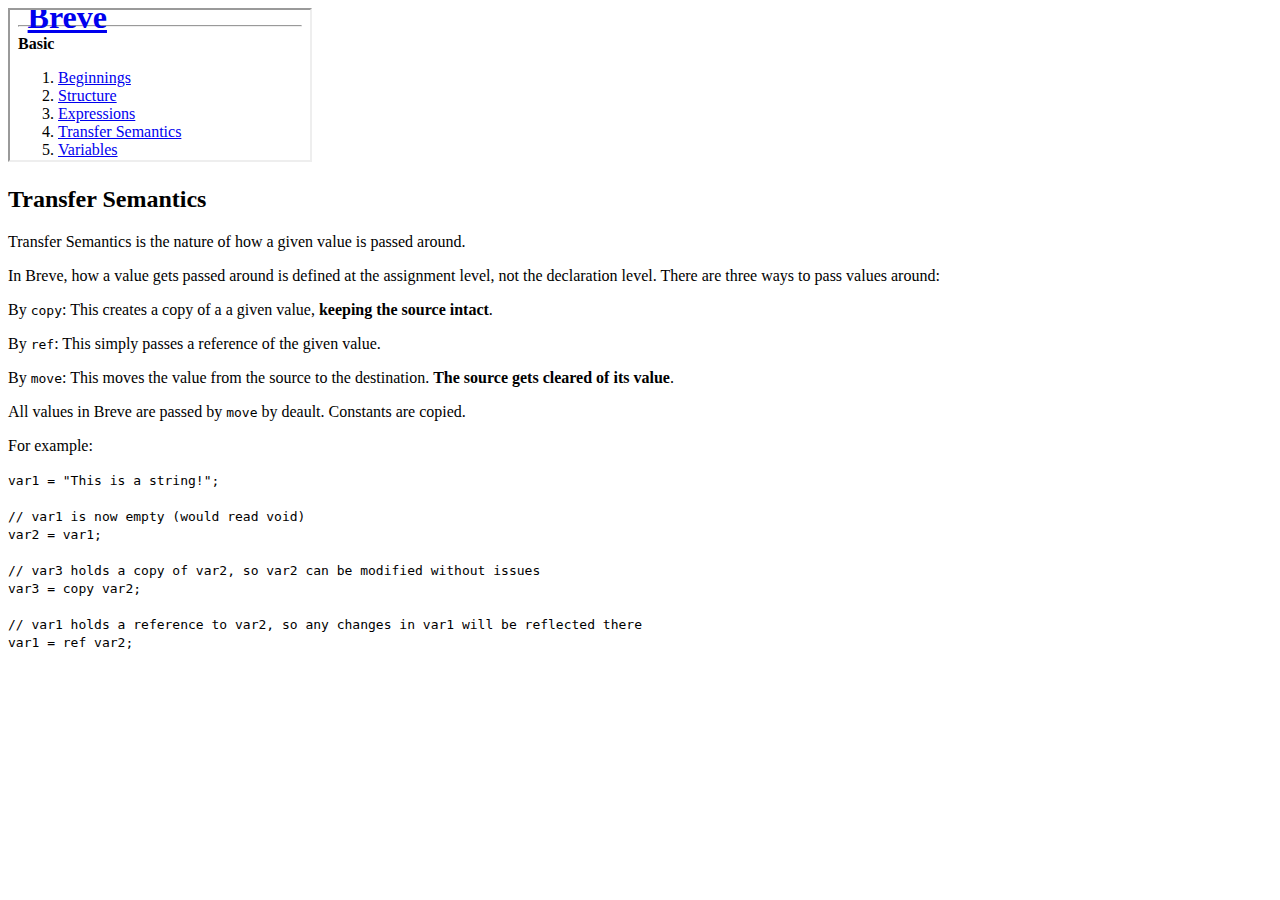
<file: site/page/breve/v1/basics/transfer-semantics.html>
<!doctype html>
<html>
    <head>
        <meta charset="UTF-8" />
        <title>Breve</title>
        <link rel="icon" href="res/icon/logo-v1b-small.png" />
        <link rel="stylesheet" href="../../../../css/style.css" />
    </head>
    <body class="hy" style="background-color: white">
        <div class="hy sidebar">
            <iframe class="hy display" src="../nav.html">The fuck?</iframe>
        </div>
        <div class="hy app wide flex vertical center left-text">
            <h2 class="hy">Transfer Semantics</h2>
            <p class="hy">
                Transfer Semantics is the nature of how a given value is passed
                around.
            </p>
            <p class="hy">
                In Breve, how a value gets passed around is defined at the
                assignment level, not the declaration level. There are three
                ways to pass values around:
            </p>
            <p class="hy">
                By <code class="hy inline"><span class="kw">copy</span></code
                >: This creates a copy of a a given value,
                <strong>keeping the source intact</strong>.
            </p>
            <p class="hy">
                By <code class="hy inline"><span class="kw">ref</span></code
                >: This simply passes a reference of the given value.
            </p>
            <p class="hy">
                By <code class="hy inline"><span class="kw">move</span></code
                >: This moves the value from the source to the destination.
                <strong>The source gets cleared of its value</strong>.
            </p>
            <p class="hy">
                All values in Breve are passed by
                <code class="hy inline"><span class="kw">move</span></code> by
                deault. Constants are copied.
            </p>
            <p class="hy">For example:</p>
            <code class="hy block">
                var1 <span class="op">=</span>
                <span class="str">"This is a string!"</span
                ><span class="op">;</span><br /><br />
                <span class="memo">// var1 is now empty (would read void)</span>
                <br />
                var2 <span class="op">=</span> var1<span class="op">;</span
                ><br /><br />
                <span class="memo"
                    >// var3 holds a copy of var2, so var2 can be modified
                    without issues</span
                >
                <br />
                var3 <span class="op">=</span>
                <span class="kw">copy</span> var2<span class="op">;</span>
                <br /><br />
                <span class="memo"
                    >// var1 holds a reference to var2, so any changes in var1
                    will be reflected there</span
                >
                <br />
                var1 <span class="op">=</span>
                <span class="kw">ref</span> var2<span class="op">;</span>
            </code>
        </div>
    </body>
</html>
</file>
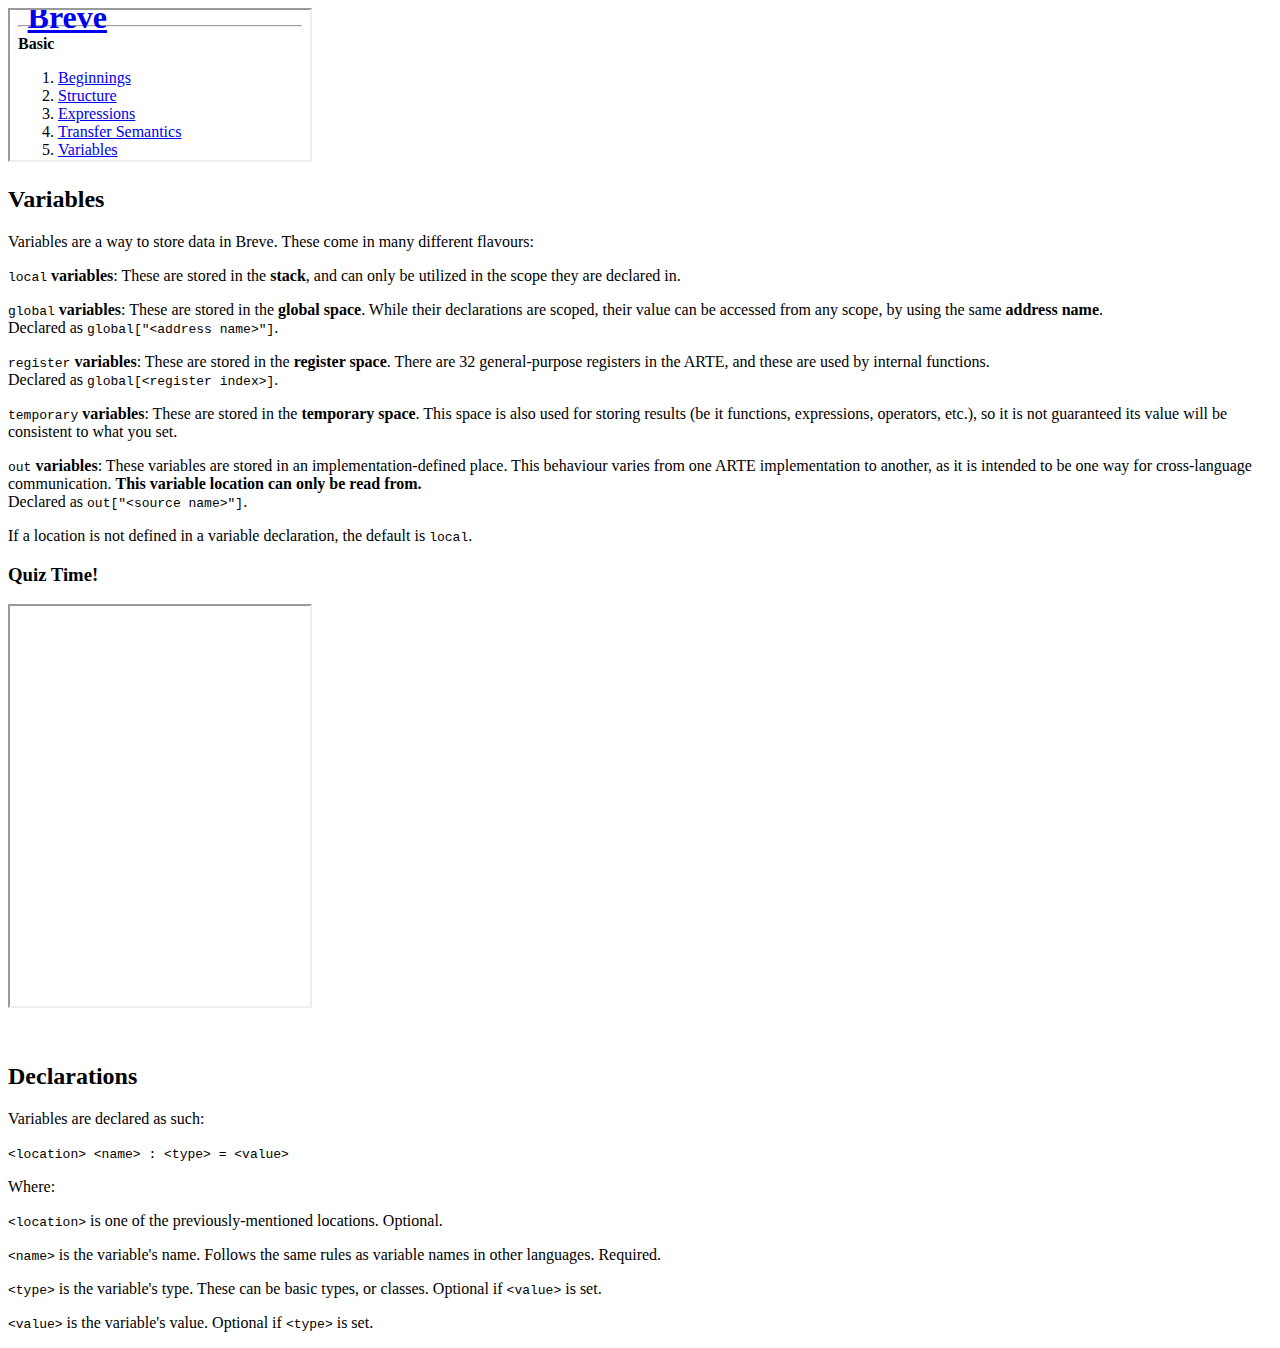
<file: site/page/breve/v1/basics/variables.html>
<!doctype html>
<html>
    <head>
        <meta charset="UTF-8" />
        <title>Breve</title>
        <link rel="icon" href="res/icon/logo-v1b-small.png" />
        <link rel="stylesheet" href="../../../../css/style.css" />
    </head>
    <body class="hy" style="background-color: white">
        <div class="hy sidebar">
            <iframe class="hy display" src="../nav.html">The fuck?</iframe>
        </div>
        <div class="hy app wide flex vertical center left-text">
            <h2 class="hy">Variables</h2>
            <p class="hy">
                Variables are a way to store data in Breve. These come in many
                different flavours:
            </p>
            <p class="hy">
                <code class="hy inline"><span class="kw">local</span></code>
                <strong>variables</strong>: These are stored in the
                <strong>stack</strong>, and can only be utilized in the scope
                they are declared in.
            </p>
            <p class="hy">
                <code class="hy inline"><span class="kw">global</span></code>
                <strong>variables</strong>: These are stored in the
                <strong>global space</strong>. While their declarations are
                scoped, their value can be accessed from any scope, by using the
                same <strong>address name</strong>.<br />Declared as
                <code class="hy inline">
                    <span class="kw">global</span><span class="op">[</span
                    ><span class="str">"&lt;address name&gt;"</span
                    ><span class="op">]</span></code
                >.
            </p>
            <p class="hy">
                <code class="hy inline"><span class="kw">register</span></code>
                <strong>variables</strong>: These are stored in the
                <strong>register space</strong>. There are 32 general-purpose
                registers in the ARTE, and these are used by internal functions.
                <br />Declared as
                <code class="hy inline">
                    <span class="kw">global</span><span class="op">[</span
                    ><span class="num">&lt;register index&gt;</span
                    ><span class="op">]</span></code
                >.
            </p>
            <p class="hy">
                <code class="hy inline"><span class="kw">temporary</span></code>
                <strong>variables</strong>: These are stored in the
                <strong>temporary space</strong>. This space is also used for
                storing results (be it functions, expressions, operators, etc.),
                so it is not guaranteed its value will be consistent to what you
                set.
            </p>
            <p class="hy">
                <code class="hy inline"><span class="kw">out</span></code>
                <strong>variables</strong>: These variables are stored in an
                implementation-defined place. This behaviour varies from one
                ARTE implementation to another, as it is intended to be one way
                for cross-language communication.
                <strong>This variable location can only be read from.</strong>
                <br />Declared as
                <code class="hy inline">
                    <span class="kw">out</span><span class="op">[</span
                    ><span class="str">"&lt;source name&gt;"</span
                    ><span class="op">]</span></code
                >.
            </p>
            <p>
                If a location is not defined in a variable declaration, the
                default is
                <code class="hy inline"><span class="kw">local</span></code
                >.
            </p>
            <div class="hy card" style="min-height: 30em">
                <h3 class="hy">Quiz Time!</h3>
                <iframe
                    class="hy"
                    style="height: 25em"
                    src="../../../component/quiz.html?::{
                    `question`: `Why should you avoid using <code class='hy'><span class='kw'>temporary</span></code> variables?`,
                    `answers`: [
                        {`value`:`It would give a compiler error.`, `message`:`Wrong! <code class='hy'><span class='kw'>temporary</span></code> variables are valid variables.`},
                        {`value`:`The value is inconsistent.`, `message`:`Correct! The value is not guaranteed to remain the same.`},
                        {`value`:`It causes undefined behaviour when used.`, `message`:`Wrong! Its behaviour is defined.`},
                        {`value`:`It is a read-only source location.`, `message`:`Wrong! Those are <code class='hy'><span class='kw'>out</span></code> variables.`}
                    ],
                    `correct`: 1
                }"
                ></iframe>
            </div>
            <h2 class="hy">Declarations</h2>
            <p>Variables are declared as such:</p>
            <code class="hy block">
                &lt;location&gt; &lt;name&gt;
                <span class="op">:</span> &lt;type&gt;
                <span class="op">=</span> &lt;value&gt;</code
            >
            <p>Where:</p>
            <p>
                <code class="hy inline">&lt;location&gt;</code> is one of the
                previously-mentioned locations. <bold>Optional.</bold>
            </p>
            <p>
                <code class="hy inline">&lt;name&gt;</code> is the variable's
                name. Follows the same rules as variable names in other
                languages. <bold>Required.</bold>
            </p>
            <p>
                <code class="hy inline">&lt;type&gt;</code> is the variable's
                type. These can be basic types, or classes.
                <bold
                    >Optional if <code class="hy">&lt;value&gt;</code> is
                    set.</bold
                >
            </p>
            <p>
                <code class="hy inline">&lt;value&gt;</code> is the variable's
                value.
                <bold
                    >Optional if <code class="hy">&lt;type&gt;</code> is
                    set.</bold
                >
            </p>
        </div>
    </body>
</html>
</file>
<file: site/css/style.css>
@import url("https://hy.purplecheshire.net/hy.css");
@import url("https://hy.purplecheshire.net/hyacinth/fonts/ibm-plex-sans.css");

.hy {
    --main-color: #04f;
}

header.hy {
    display: flex;
    text-align: center;
    align-items: center;
}

@media (prefers-color-scheme: light) {
    .hy {
        --sub-color: color-mix(in oklab, var(--main-color), white);
        --theme: white;
        --inverse: black;
        --text: black;
    }
}

@media (prefers-color-scheme: dark) {
    .hy {
        --sub-color: color-mix(in oklab, var(--main-color), black);
        --theme: color-mix(in oklab, black, var(--main-color) 20%);
        --inverse: white;
        --text: white;
    }

    .hy.button.action:hover {
        background-color: color-mix(
            in oklab,
            var(--main-color),
            var(--inverse)
        );
        color: var(--theme);
    }

    .hy.button.action:active {
        color: color-mix(in oklab, var(--main-color), var(--inverse));
        background-color: color-mix(in oklab, var(--theme), var(--main-color));
    }
}
</file>
